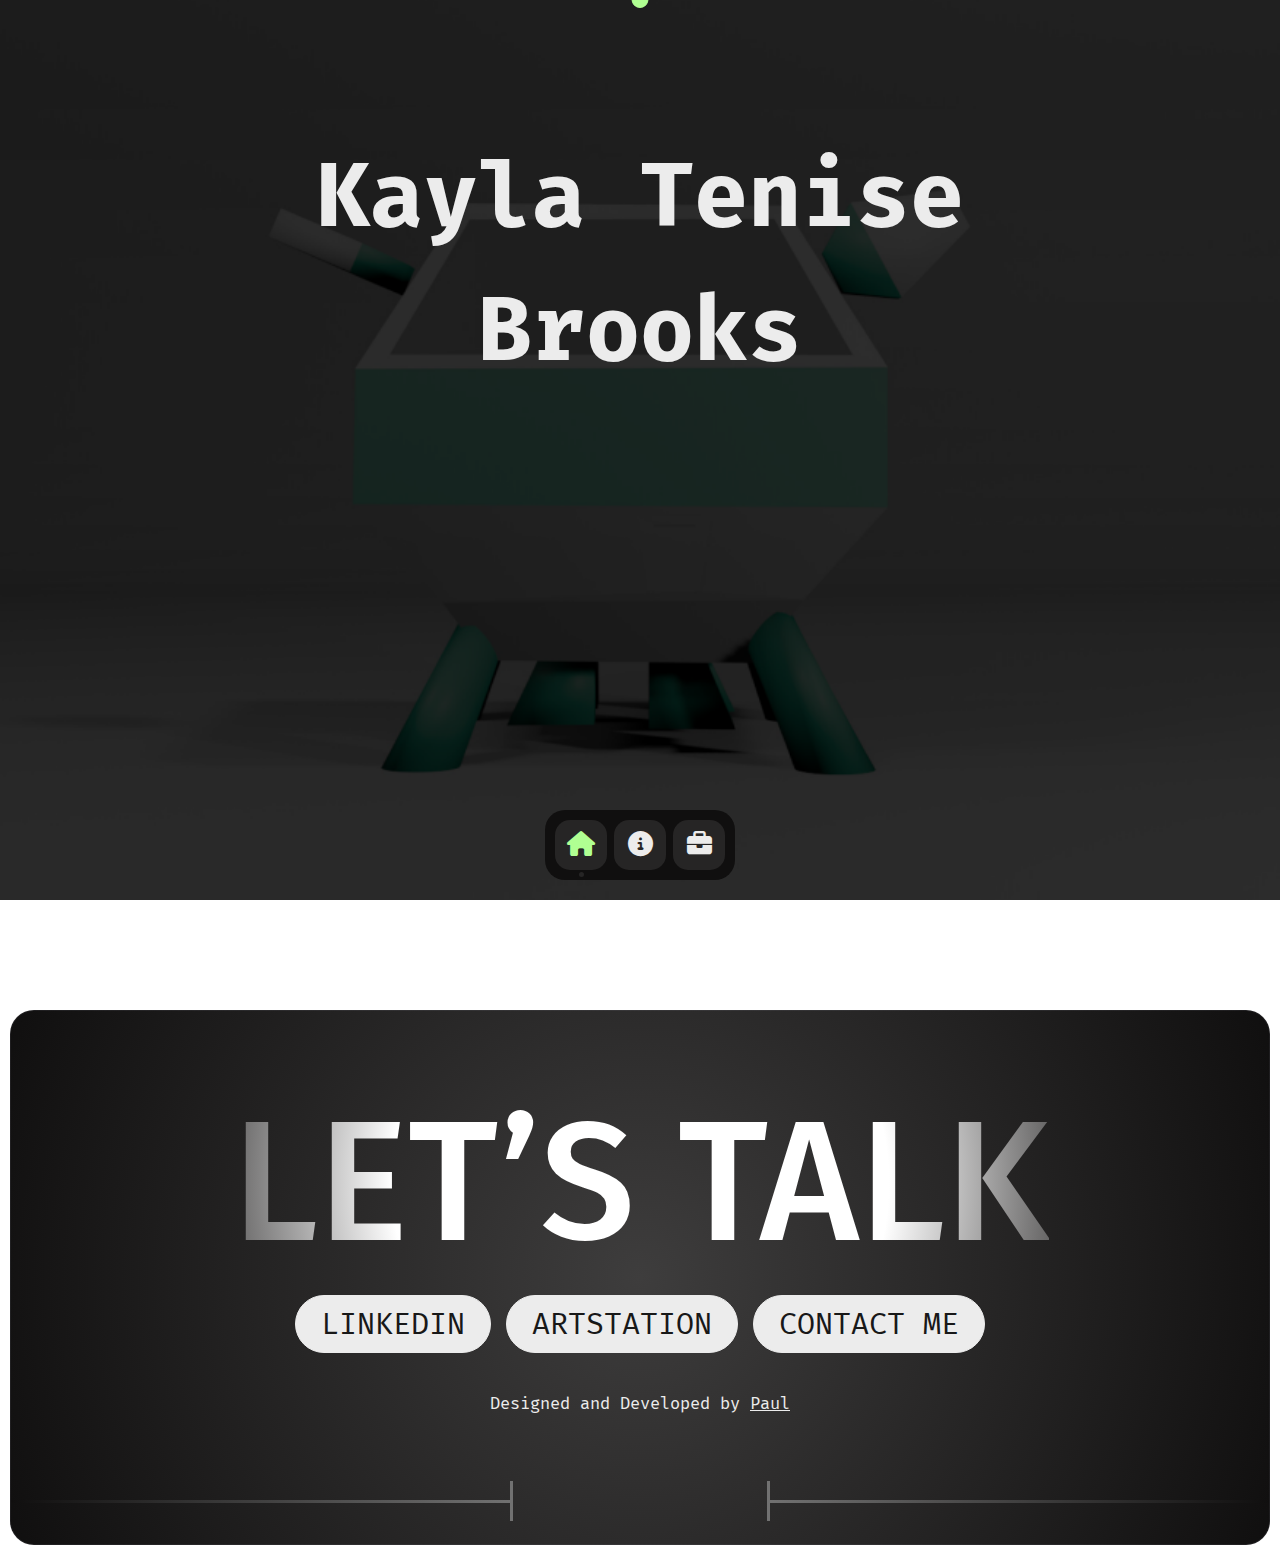
<file: index.html>
<!DOCTYPE html>
<html lang="en">
<head>
    <meta charset="UTF-8">
    <meta name="viewport" content="width=device-width, initial-scale=1.0">
    <title>Kayla Tenise Brooks</title>
    <link rel="icon" type="image/png" sizes="32x32" href="assets/images/logo-favicon.png">
    <!-- Open Graph Meta Tags -->
    <meta property="og:title" content="Portfolio of Kayla Brooks">
    <meta property="og:description" content="Aspiring Game Artist & IT Professional with a Passion for Growth and Innovation">
    <meta property="og:image" content="https://kayla-tenise.netlify.app/assets/images/profile-img-01.jpg">
    <!-- <meta property="og:url" content="https://kayla-tenise.netlify.app/"> -->
    <meta property="og:type" content="Portfolio Website">
    <!-- Twitter  -->
    <meta name="twitter:title" content="Portfolio of Kayla Brooks">
    <meta name="twitter:description" content="Aspiring Game Artist & IT Professional with a Passion for Growth and Innovation">
    
    <!-- Google Fonts  -->
    <link rel="preconnect" href="https://fonts.googleapis.com">
    <link rel="preconnect" href="https://fonts.gstatic.com" crossorigin>
    <link href="https://fonts.googleapis.com/css2?family=Fira+Mono:wght@400;500;700&family=Fira+Sans:ital,wght@0,100;0,200;0,300;0,400;0,500;0,600;0,700;0,800;0,900;1,100;1,200;1,300;1,400;1,500;1,600;1,700;1,800;1,900&display=swap" rel="stylesheet">

    <!-- font Awosome  -->
     <link rel="stylesheet" href="https://cdnjs.cloudflare.com/ajax/libs/font-awesome/6.7.1/css/all.min.css">

    <!-- Owl carousel  -->
     <link rel="stylesheet" href="https://cdnjs.cloudflare.com/ajax/libs/OwlCarousel2/2.3.4/assets/owl.carousel.min.css">
     <link rel="stylesheet" href="https://cdnjs.cloudflare.com/ajax/libs/OwlCarousel2/2.3.4/assets/owl.theme.default.min.css">

     <link href="https://unpkg.com/aos@2.3.1/dist/aos.css" rel="stylesheet">

    <!-- css  -->
     <link rel="stylesheet" href="assets/css/root.css">
     <link rel="stylesheet" href="assets/css/global.css">
    <link rel="stylesheet" href="assets/css/style.css">
    <link rel="stylesheet" href="assets/css/responsive.css">
</head>
<body class="">
    <div class="custom_cursor sm_none"></div>

    <nav class="the_navbar">
        <div class="nav_item active">
            <div class="page_name">Home</div>
            <a href="/?p=home" class="nav_link"><i class="fa-solid fa-house"></i></a>
            <span class="nav_dot"></span>
        </div>
        <div class="nav_item">
            <div class="page_name">About</div>
            <a href="/?p=about" class="nav_link"><i class="fa-solid fa-circle-info"></i></a>
            <span class="nav_dot"></span>
        </div>
        <div class="nav_item">
            <div class="page_name">Work</div>
            <a href="/?p=work" class="nav_link"><i class="fa-solid fa-briefcase"></i></a>
            <span class="nav_dot"></span>
        </div>
    </nav>

<main>
    <section class="home_section section_min_height section_spacing each_sections active_section">
        <div class="custom_container">
            <div class="wrapper">
                <div class="heading_wrap">
                    <h1 class="heading_main">
                        <span>
                            <span class="ani_text">Kayla</span> 
                            <span class="ani_text_reverse">Tenise</span>
                        </span>
                        <span><span class="ani_text">Bro</span><span class="ani_text_reverse">oks</span></span>
                    </h1>
                </div>
                <div class="home_outer">
                    <div class="home_carousel owl-carousel owl-theme">
                        <div class="item">
                            <div class="single_item">
                                <h2 class="text">Game Artist</h2>
                            </div>
                        </div>
                        <div class="item">
                            <div class="single_item single_item_icon"><span class="circle_icon"><i class="fa-solid fa-circle"></i></span></div>
                        </div>
                        <div class="item">
                            <div class="single_item">
                                <h2 class="text">Technical Innovator</h2>
                            </div>
                        </div>
                        <div class="item">
                            <div class="single_item single_item_icon"><span class="circle_icon"><i class="fa-solid fa-circle"></i></span></div>
                        </div>
                        <div class="item">
                            <div class="single_item">
                                <h2 class="text">Help Desk Support Technician</h2>
                            </div>
                        </div>
                        <div class="item">
                            <div class="single_item single_item_icon"><span class="circle_icon"><i class="fa-solid fa-circle"></i></span></div>
                        </div>
                        <!-- copy  -->
                        <div class="item">
                            <div class="single_item">
                                <h2 class="text">Game Artist</h2>
                            </div>
                        </div>
                        <div class="item">
                            <div class="single_item single_item_icon"><span class="circle_icon"><i class="fa-solid fa-circle"></i></span></div>
                        </div>
                        <div class="item">
                            <div class="single_item">
                                <h2 class="text">Technical Innovator</h2>
                            </div>
                        </div>
                        <div class="item">
                            <div class="single_item single_item_icon"><span class="circle_icon"><i class="fa-solid fa-circle"></i></span></div>
                        </div>
                        <div class="item">
                            <div class="single_item">
                                <h2 class="text">Help Desk Support Technician</h2>
                            </div>
                        </div>
                        <div class="item">
                            <div class="single_item single_item_icon"><span class="circle_icon"><i class="fa-solid fa-circle"></i></span></div>
                        </div>
                        <div class="item">
                            <div class="single_item">
                                <h2 class="text">Game Artist</h2>
                            </div>
                        </div>
                        <div class="item">
                            <div class="single_item single_item_icon"><span class="circle_icon"><i class="fa-solid fa-circle"></i></span></div>
                        </div>
                        <div class="item">
                            <div class="single_item">
                                <h2 class="text">Technical Innovator</h2>
                            </div>
                        </div>
                        <div class="item">
                            <div class="single_item single_item_icon"><span class="circle_icon"><i class="fa-solid fa-circle"></i></span></div>
                        </div>
                        <div class="item">
                            <div class="single_item">
                                <h2 class="text">Help Desk Support Technician</h2>
                            </div>
                        </div>
                        <div class="item">
                            <div class="single_item single_item_icon"><span class="circle_icon"><i class="fa-solid fa-circle"></i></span></div>
                        </div>
                    </div>
                </div>
                <div class="home_sub_title_outer">
                    <h2 class="home_sub_title">Aspiring Game Artist</h2>
                </div>
                <div class="home_nav_outer">
                    <div class="social_buttons_wrap page_nav_buttons" id="page_nav_buttons">
                        <a href="/?p=home" class="single_button active"><span class="social_text ">HOME</span></a>
                        <a href="/?p=about" class="single_button"><span class="social_text ">ABOUT</span></a>
                        <a href="/?p=work" class="single_button"><span class="social_text ">WORK</span></a>
                    </div>
                </div>
            </div>
        </div>
    </section>
    <section class="about_section section_min_height section_spacing each_sections">
        <div class="custom_container">
            <p class="top_page_name">// About</p>
            <div class="about_img_wrap">
                <div class="img_wrap lg_none">
                    <img src="assets/images/profile-img-01.jpg" alt="Kayla Tenise Brooks">
                </div>
            </div>
            <div class="about_content_grid">
                <div class="content_wrap lg_none">
                    <h2 class="sub_main_title">Aspiring Game Artist & IT Professional with a Passion for Growth and Innovation</h2>
                    <div class="medium_text">
                        <p>Hello!</p>
                        <p>I’m Kayla Brooks, a recent graduate with a Bachelor’s in Computer Science from Jackson State University, class of December 2022. I began my career journey as an IT Support Analyst intern at Hollywood Casino Aurora with PENN Entertainment. This role was an invaluable experience, providing me with hands-on knowledge in End-User Support, Networking, and Infrastructure. I also gained skills in Project Management, where I contributed effective solutions that surpassed IT department goals and strengthened my problem-solving abilities.</p>
                        <p>In addition to my technical background, I am actively exploring the creative side of technology. I am currently volunteering with [P1] Virtual Civilization Interactive to immerse myself in the Game Development process and to build a portfolio as a Game Artist. This experience has allowed me to connect with talented artists worldwide and develop a skillset in Graphic Design. I am enthusiastic about discovering my niche within the art field and would greatly appreciate any guidance or mentorship from industry professionals!</p>
                        <p>I’m excited to connect with others who share my passion for tech and art, and I’m eager to discuss potential opportunities to grow as a technical professional while contributing to an organization’s success. Thank you for your time and consideration!</p>
                    </div>
                </div>
                <div class="content_wrap lg_none">
                    <h2 class="sub_main_title">I’ve worked across domains</h2>
                    <div class="edu_exp_skills_wrap">
                        <div class="inner_item">
                            <div class="EES_content_wrap">
                                <p class="mini_title">Help Desk Support Technician</p>
                                <p class="place_deg_wrap medium_text">@ GSD Technologies</p>
                                <p class="text_small">Grade: 3.478</p>
                                <a href="#" class="about_inner_btn"><span class="title">View credential</span><span class="icon"><i class="fa-solid fa-arrow-up-right-from-square"></i></span></a>
                            </div>
                            <div class="EES_date_wrap">
                                <p class="medium_text">Aug 2024 - Present</p>
                            </div>
                        </div>
                    </div>
                </div>
            </div>
        </div>
    </section>
    <section class="work_section section_min_height section_spacing each_sections ">
        <div class="custom_container">
            <p class="top_page_name">// Work</p>
            <div class="carousel_content_main_wrap">
                <div class="inner_item lg_none">
                    <div class="carousel_wrap">
                        <div class="work_carousel_wrap owl-carousel owl-theme">
                            <div class="item">
                                <div class="img_wrap">
                                    <img src="assets/images/work/kayla-brooks-berrybush1-23-24-01.jpg" alt="Image">
                                </div>
                            </div>
                            <div class="item">
                                <div class="img_wrap">
                                    <img src="assets/images/work/kayla-brooks-berrybush1-23-24-01.jpg" alt="Image">
                                </div>
                            </div>
                            <div class="item">
                                <div class="img_wrap">
                                    <img src="assets/images/work/kayla-brooks-berrybush1-23-24-01.jpg" alt="Image">
                                </div>
                            </div>
                        </div>
                    </div>
                    <div class="content_wrap">
                        <h2 class="sub_main_title">3D Astronaut Lander</h2>
                        <div class="medium_text">
                            <p>Digital Paintings was created following the Digital Painting Krita 5.0 Tutorial on Udemy instructed by
                                Widhi Muttaqien.</p>
                        </div>
                        <div class="software_used_wrap">
                            <h4 class="mini_title text_bold softwere_used_title">Software Used</h4>
                            <div class="softwere_btn_wrap">
                                <button class="softwere_btn"><span class="icon"><img src="assets/images/icons/krita-logo1.png"
                                            alt="Krita"></span><span class="softwere_text">Krita</span></button>
                                <button class="softwere_btn"><span class="icon"><img src="assets/images/icons/krita-logo1.png"
                                            alt="Krita"></span><span class="softwere_text">Krita</span></button>
                                <button class="softwere_btn"><span class="icon"><img src="assets/images/icons/krita-logo1.png"
                                            alt="Krita"></span><span class="softwere_text">Krita</span></button>
                                <button class="softwere_btn"><span class="icon"><img src="assets/images/icons/krita-logo1.png"
                                            alt="Krita"></span><span class="softwere_text">Krita</span></button>
                            </div>
                        </div>
                    </div>
                </div>
                </div>
            </div>
        </div>
    </section>
</main>

    <section class="footer_section section_spacing">
        <div class="custom_container">
            <div class="footer_title_wrap">
                <h2 class="title">LET’S TALK</h2>
            </div>
            <div class="social_buttons_wrap">
                <a target="_blank" href="https://www.linkedin.com/in/kayla-brooks-90b6b2158/" class="single_button"><span class="social_icon lg_none sm_block"><i
                            class="fa-brands fa-linkedin-in"></i></span><span class="social_text sm_none">LINKEDIN</span></a>
                <a target="_blank" href="https://www.artstation.com/kaylatenise" class="single_button"><span class="social_icon lg_none sm_block"><i class="fa-brands fa-artstation"></i></span><span class="social_text sm_none">ARTSTATION</span></a>
                <a target="_blank" href="mailto:kay.tenise99@gmail.com" class="single_button"><span class="social_icon lg_none sm_block"><i class="fa-regular fa-envelope"></i></span><span class="social_text sm_none">CONTACT ME</span></a>
            </div>
            <div class="dev_by"><p class="dev_by_text">Designed and Developed by <a href="https://lets-talk-landing-form.netlify.app/?via=KaylaTenisePortfolio&ab=paul" target="_blank">Paul</a></p></div>
        </div>
        <div class="footer_lines_wrap">
            <div class="line_box box_left"> <span class="line"></span></div>
            <div class="line_box"></div>
            <div class="line_box box_right"> <span class="line "></span></div>
        </div>
    </section>

    <footer>
        <!-- jquery  -->
        <script src="https://cdnjs.cloudflare.com/ajax/libs/jquery/3.7.1/jquery.min.js"></script>
    
        <!-- AOS  -->
        <script src="https://unpkg.com/aos@2.3.1/dist/aos.js"></script>
      
    
        <script src="assets/js/content-fetch.js" type="module"></script>
        <!-- owl carousel  -->
        <script src="https://cdnjs.cloudflare.com/ajax/libs/OwlCarousel2/2.3.4/owl.carousel.min.js"></script>

        <!-- Js  -->
        <script src="assets/js/function.js" type="module"></script>
        <script src="assets/js/main.js" type="module"></script>
    </footer>
</body>
</html>


<!-- https://js2ts.com/js-object-to-json -->
<!-- https://codepen.io/fghtech/pen/NWJvWmv?editors=1010 -->
<!-- https://codebeautify.org/online-json-editor# -->
</file>
<file: assets/css/root.css>
:root{
    --font-primary: "Fira Mono", serif;
    --font-secondary: "Fira Sans", serif;
    
    /* Text Size  */
    --heading-1:100px;
    --heading-2:40px;
    --heading-3:30px;
    --heading-4:25px;
    --heading-5:20px;
    --text:18px;
    --text-small:15px;
    --text-smallest:12px;

    /* Text Weight  */
    --font-weight-400: 400;
    --font-weight-500: 500;
    --font-weight-600: 600;
    --font-weight-700: 700;

    /* Colors   */
    --white-primary:#ECECEC;
    --white-secondary:#D9D9D9;
    --black-primary: #181818;
    --black-secondary:#4E4E4E;
    --accent-color: #B0FF92;
    --nav-bg-radial-gradient:radial-gradient(circle, rgba(40,40,40,1) 0%, rgba(16,15,15,1) 100%);
    --black-radial-gradient: radial-gradient(circle, rgba(62,61,61,1) 0%, rgba(16,15,15,1) 100%);
    --black-radial-gradient-text:radial-gradient(circle, rgba(255,255,255,1) 0%, rgba(255,255,255,1) 59%, rgba(95,94,94,1) 100%);
    --black-linear-gradient-right:linear-gradient(90deg, rgba(113,113,113,1) 0%, rgba(16,15,15,1) 100%);
    --black-linear-gradient-left:linear-gradient(90deg, rgba(16,15,15,1) 0%, rgba(113,113,113,1)  100%); 
}



/* Laptop  */
@media only screen and (max-width:1400px)  and (min-width:1024px) {
    :root{
        --heading-5:17px;
    }
}

/* Tab Media  */
@media only screen and (min-width:768px) and (max-width:992px){

}

/* Mobile Media  */
@media only screen and (max-width:768px){
    :root{
        --heading-1:80px;
        --heading-2:30px;
        --heading-5:16px;
        --text:15px;
        --text-small:13px;
    }
}

@media only screen and (max-width:576px){
    :root{
        --heading-2:27px;
        --heading-5:15px;
        --text:14px;
        --text-small:13px;
    }
}
</file>
<file: assets/css/global.css>
.custom_container{
    margin-inline: auto;
    padding-inline: 10px;
}
@media (min-width:576px) {
    .custom_container{
        max-width: 540px;
    }
}
@media (min-width:768px) {
    .custom_container{
        max-width: 720px;
    }
}
@media (min-width:992px) {
    .custom_container{
        max-width: 960px;
    }
}
@media (min-width:1200px) {
    .custom_container{
        max-width: 1140px;
    }
}
@media (min-width:1400px){
    .custom_container{
        max-width: 1320px;
    }
}

.section_min_height{
    min-height: 100vh;
}
.section_spacing{
    padding-block: 60px 50px;
}
.top_page_name{
    font-size: var(--heading-5);
    font-weight: var(--font-weight-400);
    color: var(--white-primary);
}
.sub_main_title{
    font-size: var(--heading-2);
    font-weight: var(--font-weight-600);
    color: var(--white-primary);
}
.edu_exp_skills_wrap{
    display: grid;
    row-gap: 25px;
}
.EES_content_wrap{
    display: grid;
    row-gap: 7px;
}
.EES_content_wrap p{
    margin-block: 0;
}
.mini_title{
    font-size: var(--heading-5);
    font-weight: var(--font-weight-500);
    color: var(--accent-color);
}
.medium_text{
    font-size: var(--text);
    font-weight: var(--font-weight-500);
    color: var(--white-primary);
}
.place_deg_wrap{
    color: var(--white-secondary);
}
.text_small{
    font-size: var(--text-small);
    color: var(--white-secondary);
    font-weight: var(--font-weight-400);
}
.about_inner_btn{
    display: flex;
    background-color: var(--white-primary);
    color: var(--black-primary);
    font-size: var(--text-smallest);
    max-width: fit-content;
    padding: 10px 12px;
    border-radius: 5px;
    gap: 5px;
    text-decoration: none;
    border: 1px solid var(--white-primary);
    transition: 0.2s;
    margin-top: 10px;
}
.about_inner_btn:hover{
    background-color: transparent;
    color: var(--white-primary);
}
.about_inner_btn .icon{
    font-size: 12;
}
.text_bold{
    font-weight: 600;
}
</file>
<file: assets/css/style.css>
body::-webkit-scrollbar{
    width: 0;
}
body{
    font-family: var(--font-primary);
    margin: 0;
    background-image: url(../images/bg-img/bg-img.png);
    background-size: cover;
    background-position: center;
    background-attachment: fixed;
    background-repeat: no-repeat;
    overflow-x: hidden;
}
body.ActiveHome{
    background-position: bottom;
}
/* Global CSS START  */
 .each_sections{
    display: none;
}
.each_sections.active_section{
    display: block;
}
.lg_none{
    display: none;
}
/* Global CSS END */

/* Cursor START  */
.custom_cursor{
    display: block;
    width: 15px;
    height: 15px;
    position: absolute;
    top: -1%;
    left: 50%;
    transform: translate(-50%);
    border-radius: 50%;
    /* background: transparent; */
    pointer-events: none;
    z-index: 111;
    background: var(--accent-color);
    border: 1px solid var(--accent-color);
    transition: all 0.2s ease-out;
    animation: moveCursor1 .5s infinite alternate;
}
.expand {
    background: transparent;
    animation: moveCursor2 .5s 1 forwards ;
    border: 1px solid #b0ff928c;
}
@keyframes moveCursor1 {
    from {
        transform: scale(1);
    }

    to {
        transform: scale(.8);
    }
}

@keyframes moveCursor2 {
    /* 0% {
        transform: scale(1);
    }

    50% {
        transform: scale(2.5);
    }

    100% {
        transform: scale(1);
        opacity: 0;
    } */
     
    from{
        transform: scale(1);
    }
    to{
        transform: scale(2.5);
    }
}

/* Cursor END */

/* Navbar START  */
.the_navbar{
    display: flex;
    justify-content: space-between;
    position: fixed;
    bottom: 20px;
    left: 0;
    right: 0;
    max-width: 170px;
    margin-inline:auto;
    /* background: var(--nav-bg-radial-gradient); */
    background: #100f0f;
    padding: 10px;
    border-radius: 20px;
    z-index: 100;
}
.the_navbar .nav_item{
    position: relative;
}
.the_navbar .nav_item .page_name{
    position: absolute;
    font-size: var(--text-smallest);
    font-weight: var(--font-weight-400);
    top: -30px;
    left: 0;
    right: 0;
    text-align: center;
    background-color: #262525;
    border: 1px solid #383737;
    border-radius: 5px;
    color: var(--white-primary);
    transition: 0.3s ease;
    opacity: 0;
    padding-inline: 5px;
    width: fit-content;
}
.the_navbar .nav_item:hover .page_name{
    opacity: 1;
    top: -40px;
}
.the_navbar .nav_item.active .page_name{
    color: var(--accent-color);
}
.the_navbar .nav_link{
    display: inline-block;
    background: #262525;
    color: #ECECEC;
    padding: 10px;
    font-size: 25px;
    border-radius: 15px;
    width: 32px;
    text-align: center;
}
.the_navbar .nav_item.active .nav_link{
    color: var(--accent-color);
}
.the_navbar .nav_item .nav_dot{
    position: absolute;
    width: 5px;
    height: 5px;
    background-color: #262525;
    margin-inline: auto;
    left: 0;
    right: 0;
    bottom: -7px;
    border-radius: 50%;
    opacity: 0;
}
.the_navbar .nav_item.active .nav_dot{
    opacity: 1;
}
/* Navbar END */

/* Home START */
.home_section{
    opacity: 0;
}
.ActiveHome .home_section{
    opacity: 1;
}
.heading_main{
 font-size: var(--heading-1);
 color: var(--white-primary);
 font-weight: var(--font-weight-700);
 display: grid;
 text-align: center;
 margin-bottom: 10px;
 transition: 0.7s linear;
 transform:scale(0.9);
}

/* Text Animation  START */
.ani_text,.ani_text_reverse{
    position: relative;
    display: inline-block;
    overflow: hidden;
}
.ani_text_inner{
    position: relative;
    transform: translateY(100%);
    display: inline-block;
    transition: 0.4s ease;
    opacity: 0;
}
/* .ani_text_inner:nth-child(1){
    transition-delay:0.2ms;
} */
/* Text Animation END */
.home_outer{
    overflow: hidden;
}
.home_carousel{
    display: flex;
    align-items: center;
    justify-content: center;
    gap: 10px;
    border: 1px solid #ececec94;
    border-radius: 40px;
    max-width: 60%;
    margin-inline: auto;
    overflow: hidden;
    text-align: center;
    transform: translateY(105%);
    transition: 0.3s linear;
}
.home_carousel .owl-stage{
    display: flex;
    align-items: center;
}
.home_carousel .owl-item,
.home_carousel .item{
    width: fit-content !important;
}
.single_item .text{
    font-size: var(--heading-5);
    font-weight: var(--font-weight-400);
    color: var(--white-primary);
}
.single_item.single_item_icon{
    width: fit-content;
}
.circle_icon i{
    color: var(--accent-color);
    font-size: 12px;
}
.home_sub_title_outer{
    overflow: hidden;
}
.home_sub_title{
    font-size: var(--heading-3);
    color: var(--accent-color);
    font-weight: var(--font-weight-500);
    text-align: center;
    transform: translateY(185%);
    transition: 0.3s linear;
}
/* Home END */

/* About START  */
.about_img_wrap{
    display: flex;
    gap: 50px;
}
.about_img_wrap .img_wrap{
    width: 100%;
    border-radius: 15px;
    overflow: hidden;
}
.about_img_wrap .img_wrap img{
    width: 100%;
    height: 100%;
    object-fit: cover;
    border-radius: inherit;
    transition: 0.2s;
}
.about_img_wrap .img_wrap img:hover{
    transform: scale(1.1);
}
.about_section .about_content_grid{
    display: grid;
    row-gap: 100px;
}
.edu_exp_skills_wrap .inner_item{
    display: flex;
    justify-content: space-between;
}
.edu_exp_skills_wrap .EES_content_wrap .mini_title{
    font-weight: 600;
} 
.EES_date_wrap .medium_text{
    color: var(--white-secondary);
}
/* About END */

/* Work START  */
.carousel_content_main_wrap{
    overflow: hidden;
}
.carousel_content_main_wrap .inner_item{
    padding-block: 90px;
}
.carousel_content_main_wrap .inner_item:nth-child(2){
    padding-top: 0;
}
.work_carousel_wrap{
    width: 100%;
}
.work_carousel_wrap .owl-stage{
    display: flex;
    align-items: center;
}
.carousel_wrap .img_wrap{
    width: 100%;
    height: 600px;
    display: flex;
    justify-content: center;
    cursor: grab;
}
.carousel_wrap .img_wrap img{
    width: fit-content;
    height: 100%;
    border-radius: 15px;
}
.work_carousel_wrap .owl-dots{
    display: flex;
    justify-content: center;
    gap: 2px;
}
.work_carousel_wrap .owl-dots button{
    width: 10px;
    height: 10px;
    background-color: var(--white-primary);
    border-radius: 10px;
    transition: 0.2s linear;
}
.work_carousel_wrap .owl-dots button.active{
    width: 28px;
}
.work_carousel_wrap .owl-dots button span{
    display: none !important;
}

.work_carousel_wrap .owl-nav button{
    font-size: 50px !important;
    position: absolute;
    top: 40%;
    color: var(--white-primary) !important;
    opacity: 1;
    outline: none;
    border: none;
    transition: 2.2 ease;
}
.work_carousel_wrap.owl-theme .owl-nav .disabled{
    opacity: 0.7;
    cursor: not-allowed;
}
.work_carousel_wrap.owl-theme .owl-nav [class*=owl-]:hover{
    background: transparent;
}
.work_carousel_wrap .owl-nav .owl-prev{
    left: 0;
}
.work_carousel_wrap .owl-nav .owl-next{
    right: 0;
}
.software_used_wrap{
    display: grid;
    row-gap: 15px;
    margin-top: 45px;
}
.softwere_used_title{
    margin: 0;
}
.softwere_btn_wrap{
    display: flex;
    flex-wrap: wrap;
    gap: 10px;
    max-width: fit-content;
}
.softwere_btn{
    display: flex;
    justify-content: center;
    align-items: center;
    gap: 2px;
    border: none;
    background-color: var(--white-primary);
    border-radius: 5px;
    padding: 5px 10px;
    max-width: fit-content;
}
.softwere_btn .icon{
    width: 20px;
    height: 20px;
    display: inline-block;
}
.softwere_btn .icon img{
    width: 100%;
}
.softwere_btn .softwere_text{
    font-size: var(---text-small);
    font-weight: var(--font-weight-500);
    color: var(--black-primary);
    font-family: var(--font-primary);
}
/* Work END */

/* Footer START  */
.footer_section{
    background: var(--black-radial-gradient);
    margin-inline: 10px;
    margin-bottom: 10px;
    border-radius: 1.5rem;
    border: 1px solid #9f9fad1a;
    padding-bottom: 0;
    overflow: hidden;
}
.footer_section .footer_title_wrap .title{
    font-family: var(--font-secondary);
    font-weight: var(--font-weight-500);
    font-size: 170px;
    text-align: center;
    background: var(--black-radial-gradient-text);
    -webkit-background-clip: text;
    -webkit-text-fill-color: transparent;
    max-width: fit-content;
    margin-inline: auto;
    margin-block: 10px;
}
.social_buttons_wrap{
    display: flex;
    justify-content: center;
    gap: 15px;
}
.social_buttons_wrap .single_button{
    display: inline-block;
    background-color: var(--white-primary);
    padding: 10px 25px;
    border-radius: 30px;
    text-decoration: none;
    text-transform: uppercase;
    text-align: center;
    transition: 0.3s ease;
    border: 1px solid var(--white-primary);
}
.social_buttons_wrap .single_button:hover{
    background-color: transparent;
}

.social_buttons_wrap .single_button .social_text{
    font-size: var(--heading-3);
    color: var(--black-primary);
    font-weight: var(--font-weight-400);
    transition: 0.3s ease;
}
.social_buttons_wrap .single_button:hover .social_text{
    color: var(--white-primary);
}
.dev_by .dev_by_text{
    font-size: var(--heading-5);
    font-weight: var(--font-weight-400);
    color: var(--white-primary);
    text-align: center;
    margin-top: 40px;
}
.dev_by .dev_by_text a{
    color: var(--white-primary);
    text-decoration: underline;
}
.dev_by .dev_by_text a:hover{
    color: var(--accent-color);
}
.footer_lines_wrap{
    display: flex;
    padding-bottom: 23px;
    padding-top: 50px;
}
.footer_lines_wrap .line_box{
    width: 100%;
    height: 40px;
    display: grid;
    align-items: center;
    border-width: 3px;
}
.footer_lines_wrap .line_box:nth-child(2){
    width: 40rem;
}
.footer_lines_wrap .line_box.box_left{
    border-right: solid #717171;
}
.footer_lines_wrap .line_box.box_right{
    border-left: solid #717171;
}
.footer_lines_wrap .line_box .line{
    display: inline-block;
    width: 100%;
    height: 3px;
}
.footer_lines_wrap .line_box.box_left .line{
    background: var(--black-linear-gradient-left);
}
.footer_lines_wrap .line_box.box_right .line{
    background: var(--black-linear-gradient-right);
}
/* Footer END */


.home_nav_outer{
    overflow: hidden;

.page_nav_buttons{
    transform: translateY(220%);
    transition: 0.4s linear;
}
.social_buttons_wrap.page_nav_buttons .single_button{
    border-radius: 10px;
}
.social_buttons_wrap.page_nav_buttons .single_button .social_text{
    font-size: var(--heading-4);
}
.social_buttons_wrap .single_button.active{
    background-color: var(--accent-color);
    border-color: var(--accent-color);
}
.social_buttons_wrap.page_nav_buttons .single_button.active .social_text{
    color: var(--black-primary);
}
.social_buttons_wrap .single_button.active:hover{
    color: var(--black-primary);
    background-color: transparent;
}
.social_buttons_wrap .single_button.active:hover .social_text{
    color: var(--accent-color);
}
.social_buttons_wrap .single_button.active .social_text:hover,
.social_buttons_wrap .single_button.active .social_text:active{
    color: var(--accent-color);
    /* color: var(--black-primary); */
}
.social_buttons_wrap .single_button{
    width: 75px;
    padding: 10px 20px;
}
}
</file>
<file: assets/css/responsive.css>
/* Tab Media  */
@media only screen and (min-width:768px) and (max-width:992px){

    /* Footer START  */
    .footer_section .footer_title_wrap .title{
        font-size: 110px;
    }
    /* Footer END */
}

/* Mobile Media  */
@media only screen and (max-width:768px){
    /* Global CSS START  */
    .sm_none{
        display: none;
    }
    .sm_block{
        display: block;
    }
    .section_min_height{
        min-height: 90vh;
    }
    /* Global CSS END  */
    /* Home START  */
    .home_carousel{
        max-width: 80%;
    }
    /* Home END */

/* About START  */
.about_section .about_content_grid{
    row-gap: 70px;
}
.edu_exp_skills_wrap .inner_item{
    flex-direction: column;
}
/* About END  */

/* Work START  */
.carousel_wrap .img_wrap{
    /* height: auto; */
}
.carousel_wrap .img_wrap img{
    width: 100%;
    object-fit: contain;
}

/* Work END */

    /* Footer START  */
    .footer_section .footer_title_wrap .title{
        font-size: 60px;
    }
    .social_buttons_wrap .single_button{
        border-radius: 10px;
        padding: 10px 20px;
    }
    .social_buttons_wrap .single_button .social_icon{
        color: var(--black-primary);
        font-size: 20px;
    }
    .social_buttons_wrap .single_button:hover .social_icon{
        color: var(--white-primary);
    }
    .footer_lines_wrap .line_box:nth-child(2){
        width: 65rem;
    }
    .footer_lines_wrap .line_box .line{
        /* display: none; */
    }
    .the_navbar{
        max-width: 180px;
    }
    /* Footer END */
}
</file>
